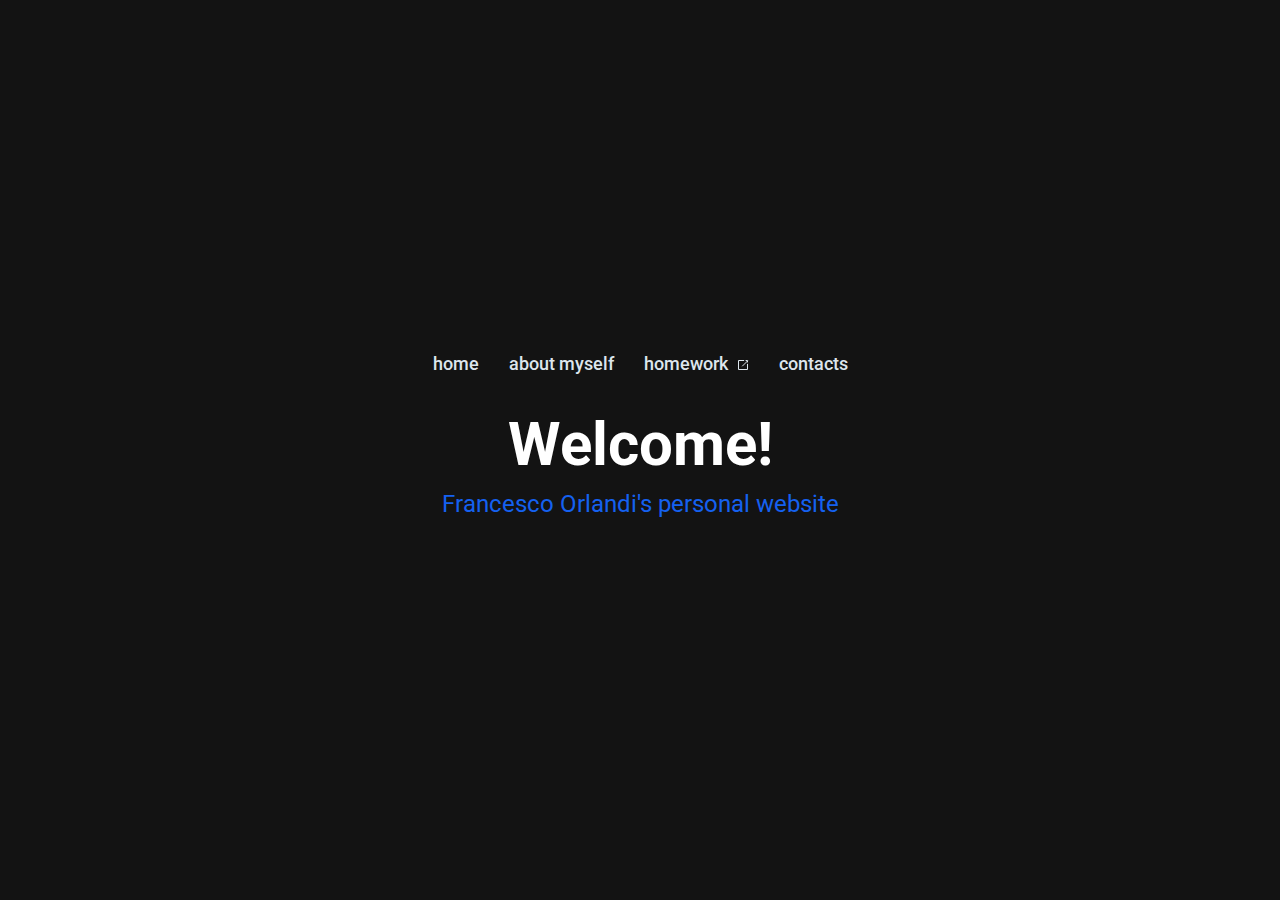
<file: index.html>
<!DOCTYPE HTML>
<html lang="en">
<head>
    <meta charset="UTF-8">
    <meta name="viewport" content="width=device-width, initial-scale=1.0">
    <title>Homepage</title>

    <!--CSS-->
    <link rel="stylesheet" href="index.css">
    
    <!--favicon-->
    <link rel="icon" type="image/x-icon" href="media\icon.ico">
    
</head>

<body>
    <!-- Navbar -->
    <div class="navbar">
        <a href="index.html">home</a>
        <a href="about.html">about myself</a>
        <a href="https://github.com/frncscrlnd?tab=repositories" class="link" target="_blank">
            homework
            <svg xmlns="http://www.w3.org/2000/svg" width="14" height="14" viewBox="0 0 24 24" fill="none" stroke="currentColor" stroke-width="2" stroke-linecap="round" stroke-linejoin="round">
                <path d="M18 3h3v3"></path>
                <path d="M11 14 21 4"></path>
                <path d="M21 10.5V21H3V3h10.5"></path>
            </svg>
        </a>
        <a href="contacts.html">contacts</a>
    </div>

    <!-- Main content -->
    <div class="content">
        <h1>Welcome!</h1>
        <p>Francesco Orlandi's personal website</p>
    </div>
</body>
</html>
</file>
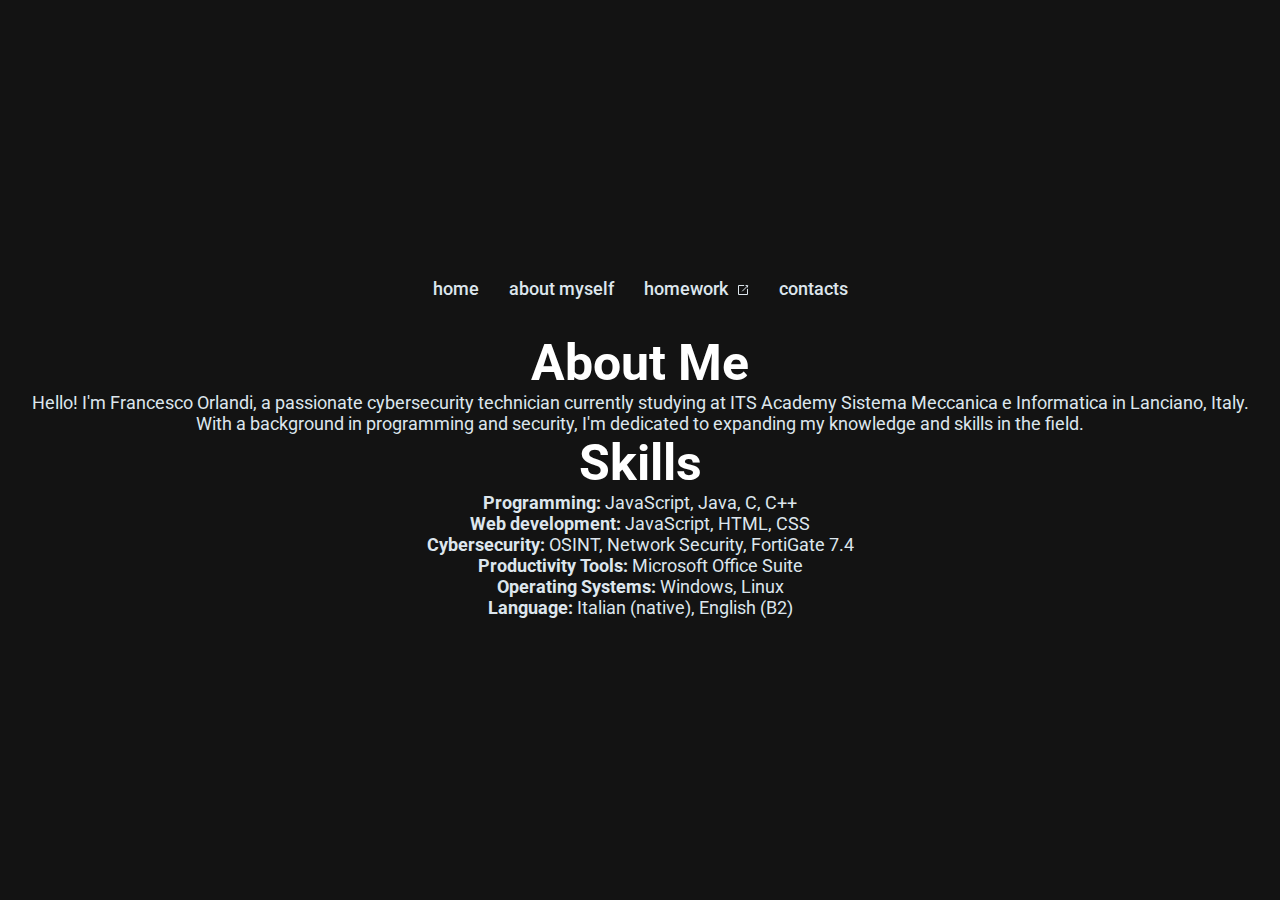
<file: about.html>
<!DOCTYPE HTML>
<html lang="en">
    <head>
        <meta charset="UTF-8">
        <meta name="viewport" content="width=device-width, initial-scale=1.0">
        <title>About</title>

        <!--CSS-->
        <link rel="stylesheet" href="index.css">
        
        <!--favicon-->
        <link rel="icon" type="image/x-icon" href="media\icon.ico">
        
    </head>

    <body>

    <!-- Navbar -->
    <div class="navbar">
        <a href="index.html">home</a>
        <a href="about.html">about myself</a>
        <a href="https://github.com/frncscrlnd?tab=repositories" class="link" target="_blank">
            homework
            <svg xmlns="http://www.w3.org/2000/svg" width="14" height="14" viewBox="0 0 24 24" fill="none" stroke="currentColor" stroke-width="2" stroke-linecap="round" stroke-linejoin="round">
                <path d="M18 3h3v3"></path>
                <path d="M11 14 21 4"></path>
                <path d="M21 10.5V21H3V3h10.5"></path>
            </svg>
        </a>
        <a href="contacts.html">contacts</a>
    </div>

        <section id="about" class="about-me">
            <div class="content">
                <h2>About Me</h2>
                <span>Hello! I'm Francesco Orlandi, a passionate cybersecurity technician currently studying at ITS Academy Sistema Meccanica e Informatica in Lanciano, Italy. 
                <br>With a background in programming and security, I'm dedicated to expanding my knowledge and skills in the field.</span>
                
                <h2>Skills</h2>
                <span><strong>Programming:</strong> JavaScript, Java, C, C++</span><br>
                <span><strong>Web development:</strong> JavaScript, HTML, CSS</span><br>
                <span><strong>Cybersecurity:</strong> OSINT, Network Security, FortiGate 7.4</span><br>
                <span><strong>Productivity Tools:</strong> Microsoft Office Suite</span><br>
                <span><strong>Operating Systems:</strong> Windows, Linux</span><br>
                <span><strong>Language:</strong> Italian (native), English (B2)</span><br>
            </div>
        </section>
    </body>
</html>
</file>
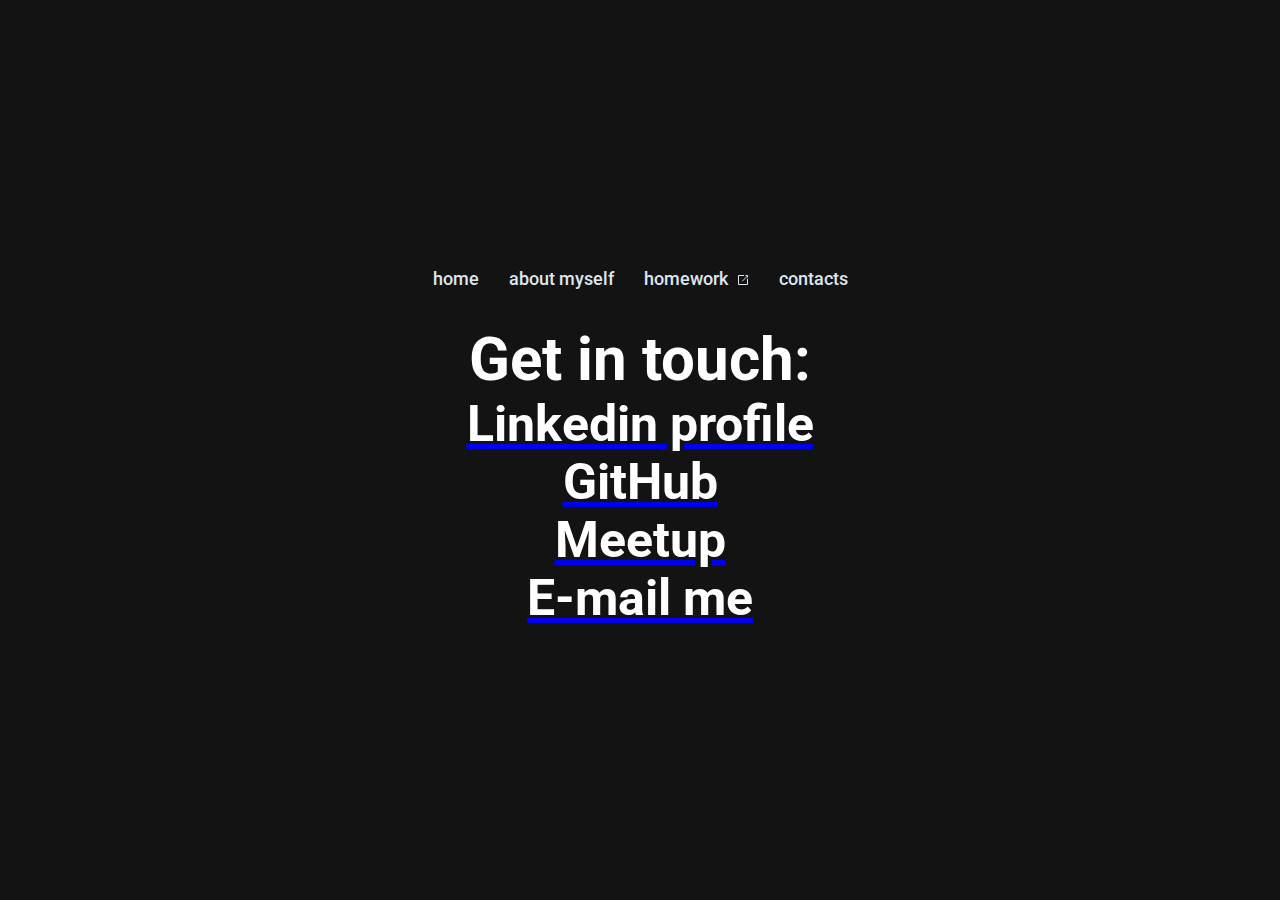
<file: contacts.html>
<!DOCTYPE html>
<html lang="en">
<head>
    <meta charset="UTF-8">
    <meta name="viewport" content="width=device-width, initial-scale=1.0">
    <title>Contacts</title>
    <!-- CSS -->
    <link rel="stylesheet" href="index.css">
    <!-- Favicon -->
    <link rel="icon" type="image/x-icon" href="media\icon.ico">
</head>
<body>

    <!-- Navbar -->
    <div class="navbar">
        <a href="index.html">home</a>
        <a href="about.html">about myself</a>
        <a href="https://github.com/frncscrlnd?tab=repositories" class="link" target="_blank">
            homework
            <svg xmlns="http://www.w3.org/2000/svg" width="14" height="14" viewBox="0 0 24 24" fill="none" stroke="currentColor" stroke-width="2" stroke-linecap="round" stroke-linejoin="round">
                <path d="M18 3h3v3"></path>
                <path d="M11 14 21 4"></path>
                <path d="M21 10.5V21H3V3h10.5"></path>
            </svg>
        </a>
        <a href="contacts.html">contacts</a>
    </div>

    <!-- Main content -->
    <div class="content">
        <h1>Get in touch:</h1>
        <div class="contact-item">
                <a href="https://www.linkedin.com/in/frncscrlnd/" target="_blank"><h2>Linkedin profile</h2></a>
        </div>
        <div class="contact-item">
                <a href="https://github.com/frncscrlnd" target="_blank"><h2>GitHub</h2></a>
        </div>
        <div class="contact-item">
            <a href="https://www.meetup.com/members/468977610/" target="_blank"><h2>Meetup</h2></a>
        </div>
        <div class="contact-item">
                <a href="mailto:francescorla04@gmail.com"><h2>E-mail me</h2></a>
        </div>
    </div>
</body>
</html>
</file>
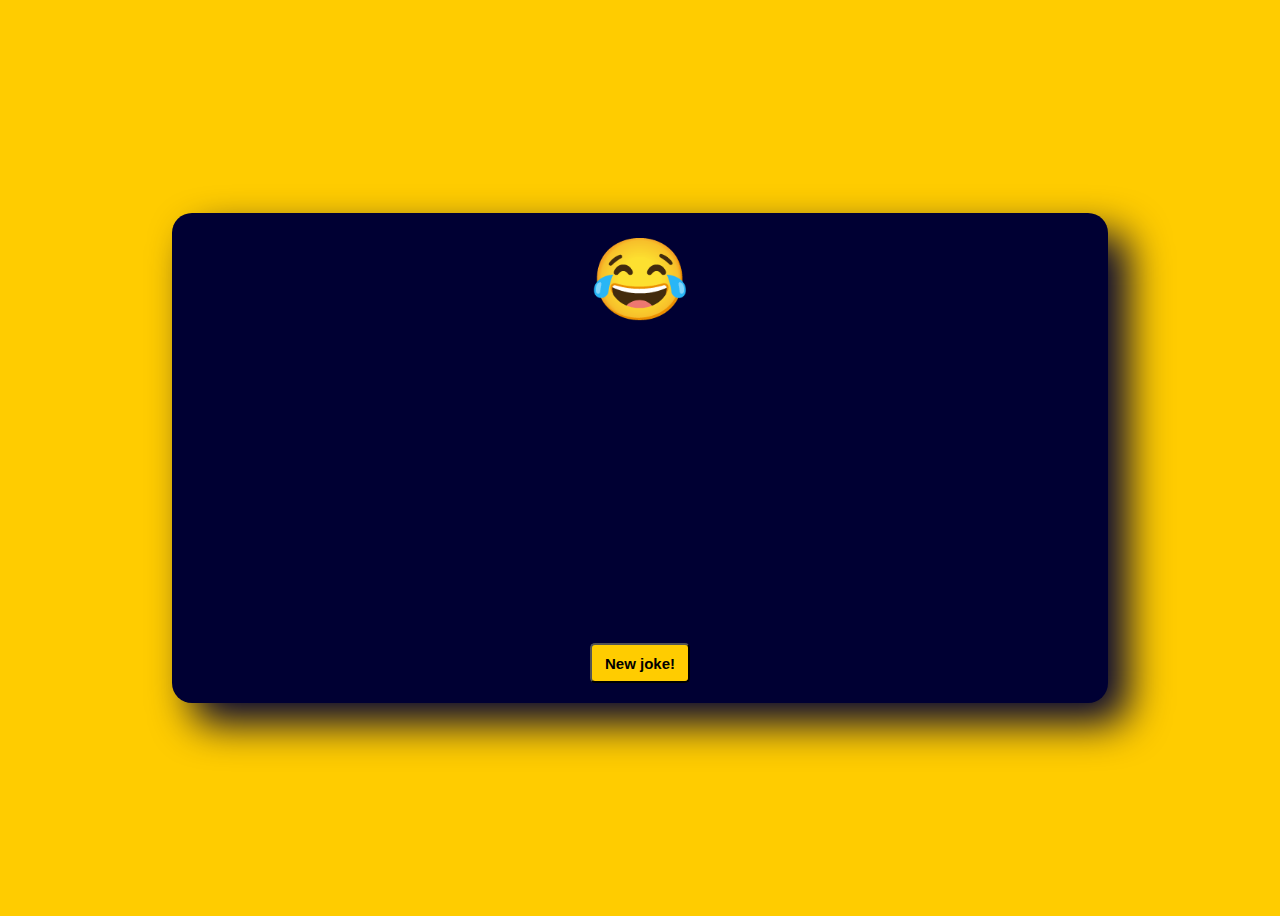
<file: homework/js/joke.html>
<!DOCTYPE HTML>
<html lang="it">
<head>
<title>
joke
</title>
<style>
body{
background-color: #ffcc00;
display: flex;
justify-content: center;
align-items: center;
height: 100vh;
}
.container{
background-color: #000033;
display: flex;
justify-content: center;
align-items: center;
padding: 20px;
width: 70vw;
height: 50vh;
border-radius: 20px;
box-shadow: 20px 20px 40px #000033;
}
.content{
height: 100%;
display: flex;
justify-content: space-between;
align-items: center;
flex-direction: column;
font-size: 80px;
}
#joke{
width: 80%;
max-height: 50%;
font-size: 20px;
margin: 0px; 
color: white;
}
#btn{
width: 100px;
height: 40px;
background-color: #ffcc00;
font-size: 15px;
border-radius: 5px;
margin: 0px; 
padding: 0px;
}
#btn:hover{ 
cursor: pointer;
background-color: #ffcc66;
}
</style>
</head>

<body>
<div class="container">
<div class="content">
<span>
&#128514
</span>
<p id="joke">

</p>
<button id = "btn"><b>New joke!</b></button>
</div>
</div>

<script>
const jokeContainer = document.getElementById("joke");
const btn = document.getElementById("btn");
const url = "https://v2.jokeapi.dev/joke/Any?blacklistFlags=nsfw,religious,political,racist,sexist,explicit&type=single";

let getJoke = () => {
	fetch(url)
	.then(data => data.json())
	.then(item => {
		jokeContainer.textContent = `${item.joke}`;
		});
}
btn.addEventListener("click",ripeti);
getJoke();
</script>
</body>
</html>
</file>
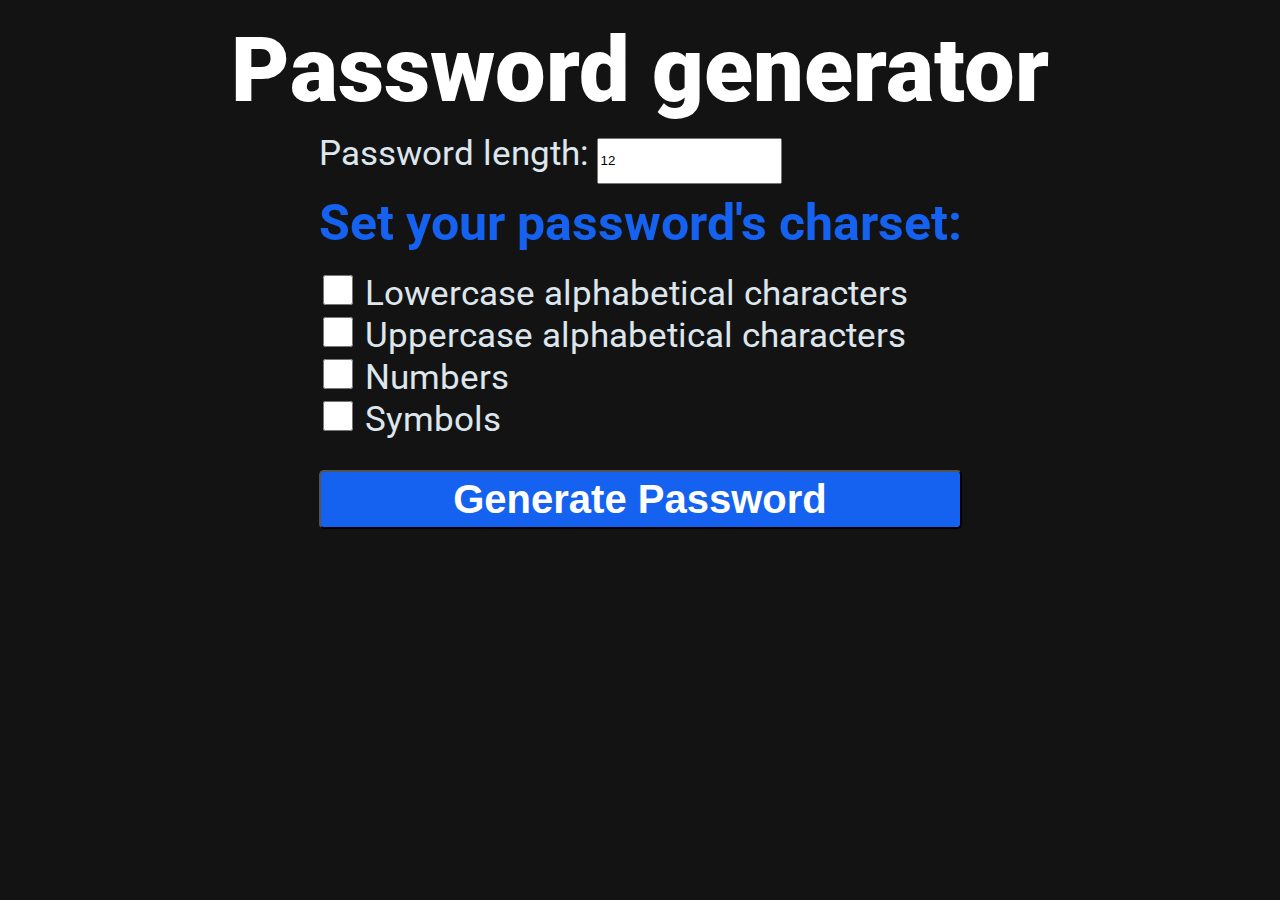
<file: homework/js/password.html>
<!DOCTYPE HTML>
<html>
    <head>
        <title>
            Password generator
        </title>
        
        <!--favicon-->
        <link rel="icon" type="image/x-icon" href="C:\Users\Huawei\Desktop\lock.png">
        
        <!--roboto font-->
        <link rel="preconnect" href="https://fonts.googleapis.com">
        <link rel="preconnect" href="https://fonts.gstatic.com" crossorigin>
        <link href="https://fonts.googleapis.com/css2?family=Roboto+Mono:ital,wght@0,100..700;1,100..700&family=Roboto:ital,wght@0,100;0,300;0,400;0,500;0,700;0,900;1,100;1,300;1,400;1,500;1,700;1,900&display=swap" rel="stylesheet">
        <style>

            body
            {
                display: flex;
                flex-direction: column;
                justify-content: center;
                align-items: center;
                background-color: #131313; 
                font-family: roboto;             
            }
            
            h1
            {
                font-size: 90px;
                margin: 10px 0px 10px 0px;
                color: white; 
            }

            h2
            {
                font-size: 50px;
                margin: 0px 0px 20px 0px;
                padding: 0px;
                color: #1561F0;
            }

            form
            {
                font-size: 35px;
                color: #DDE6ED;
            }
            
            input[type=checkbox]
            {
                width: 30px;
                height: 30px;
            }
            input[type=checkbox]:hover
            {
                cursor: pointer;
            }

            input[type=number]
            {
                height: 40px;
                margin-bottom: 10px;
            }

            .generate-button
            {
                background-color: #1561F0;
                color: white;
                margin-top: 30px;
                width: 100%;
                font-size: 40px;
                padding: 5px;
                border-radius: 5px;
            }
            .generate-button:hover
            {
                cursor: pointer;
                background-color: #3f3fff;
            }

            #result
            {
                margin-top: 20px;
                justify-content: center;
            }
            #generatedPassword
            {
                width: 50vw;
                font-size: 50px;
                color: white;
            }

            .error
            {
                color: red;
                font-weight: bold;
            }
        </style>
    </head>

    <body>

        <h1>
            <b>
            Password generator
            </b>
        </h1>

        
        
        <form>

            <!--set the charset from a form-->
            <label for="length">Password length:</label>
            <input type="number" name="length" id="length" value="12" min="1">
            <br>

            <h2>
                Set your password's charset:
            </h2>

            <input type="checkbox" name="lowerCase" id="lowerCase">
            <label for="lowerCase">Lowercase alphabetical characters</label>
            <br>
            <input type="checkbox" name="upperCase" id="upperCase">
            <label for="upperCase">Uppercase alphabetical characters</label>
            <br>
            <input type="checkbox" name="numbers" id="numbers">
            <label for="number">Numbers</label>
            <br>
            <input type="checkbox" name="symbols" id="symbols">
            <label for="symbols">Symbols</label>
            <br>
            
            <!--generate password button-->
            <button type="button" class="generate-button" onclick="handleGeneratePassword()">
                <b>Generate Password</b>
            </button>

        </form>
        
        <div id="result">
            <span id="generatedPassword">
                
            </span>
        </div>

        <script>
            //function
            function generatePassword(length, includeLowercase, includeUppercase, includeNumbers, includeSymbols)
            {
                //allowed characters
                const lowercaseChars = "abcdefghijklmnopqrstuvwxyz";
                const uppercaseChars = "ABCDEFGIHJKLMNOPQRSTUVWXYZ";
                const numberChars = "0123456789";
                const symbolChars = "|!£$%&()?^'\"\\/{}[]@#.,_-+=";

                //all of the selected allowed characters
                let allowedChars = "";
                
                //resulting password
                let password = "";

                //appends all of the selected allowed characters
                allowedChars += includeLowercase ? lowercaseChars : "";
                allowedChars += includeUppercase ? uppercaseChars : "";
                allowedChars += includeNumbers ? numberChars : "";
                allowedChars += includeSymbols ? symbolChars : "";

                //controls if length is at least 1
                if(length < 1)
                {
                    return("ERROR: Password length must be at least 1.");
                }
                
                //controls if at least 1 flag is set to true
                if(allowedChars.length == 0)
                {
                    return("ERROR: At least 1 flag must be set to true.")
                }

                //create random password
                const cryptoArray = new Uint32Array(length);
                window.crypto.getRandomValues(cryptoArray);

                for (let i = 0; i < length; i++) {
                const randomIndex = cryptoArray[i] % allowedChars.length;
                password += allowedChars[randomIndex];
                }
            
                return password;
            }
            
            //handle dom to show generated password
            function handleGeneratePassword() {
            const length = parseInt(document.getElementById("length").value);
            const includeLowercase = document.getElementById("lowerCase").checked;
            const includeUppercase = document.getElementById("upperCase").checked;
            const includeNumbers = document.getElementById("numbers").checked;
            const includeSymbols = document.getElementById("symbols").checked;

            const password = generatePassword(length, includeLowercase, includeUppercase, includeNumbers, includeSymbols);
            
            document.getElementById("generatedPassword").textContent = password;
        }
        </script>
    </body>
</html>
</file>
<file: index.css>
@import url('https://fonts.googleapis.com/css2?family=Roboto+Mono:ital,wght@0,100..700;1,100..700&family=Roboto:ital,wght@0,100;0,300;0,400;0,500;0,700;0,900&display=swap');

* {
    box-sizing: border-box;
}

body {
    margin: 0;
    font-family: 'Roboto', sans-serif;
    background-color: #131313;
    color: #DDE6ED;
    display: flex;
    flex-direction: column;
    align-items: center;
    justify-content: center;
    min-height: 100vh;
}

/* Navbar styles */
.navbar{
    width: 100%;
    background-color: #131313;
    padding: 15px;
    display: flex;
    justify-content: center;
}

.navbar a{
    color: #DDE6ED;
    margin: 0 15px;
    text-decoration: none;
    font-weight: 500;
    font-size: 18px;
}

.navbar a:hover {
    color: #1561F0;
}

.contact-item{
    color: #1561F0;
}

.content {
    text-align: center;
    padding: 20px;
}

h1 {
    font-size: 60px;
    color: white;
    margin: 0;
}

h2 {
    font-size: 50px;
    color: white;
    margin: 0;
}

a.h2 {
    text-decoration: underline;
    text-decoration-color: #1561F0;
}

p {
    font-size: 24px;
    color: #1561F0;
    margin-top: 10px;
}

span {
    font-size: large;
}

.link svg {
    margin-left: 5px;
    vertical-align: middle;
    width: 12px;
    height: 12px;
}
</file>
